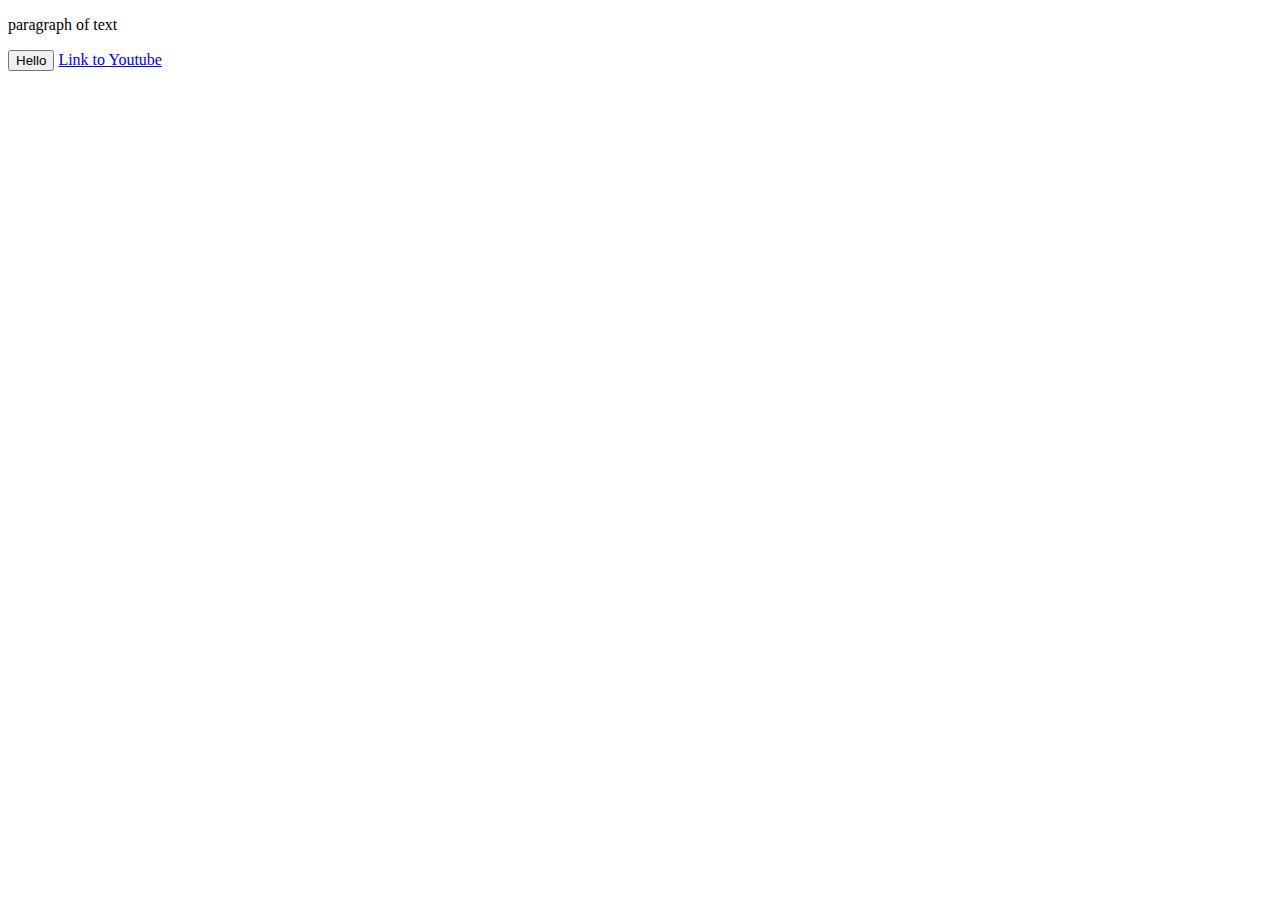
<file: intro-to-html/index.html>
<!DOCTYPE html>
<html>
    <head>
        <title>
            first website
        </title>
    </head>
    <body>
      <p>
        paragraph of text 
      </p>  

      <button>
        Hello
      </button>

      <a href="https://www.youtube.com/" target="_blank">
        Link to Youtube
      </a>
    </body>
</html>
</file>
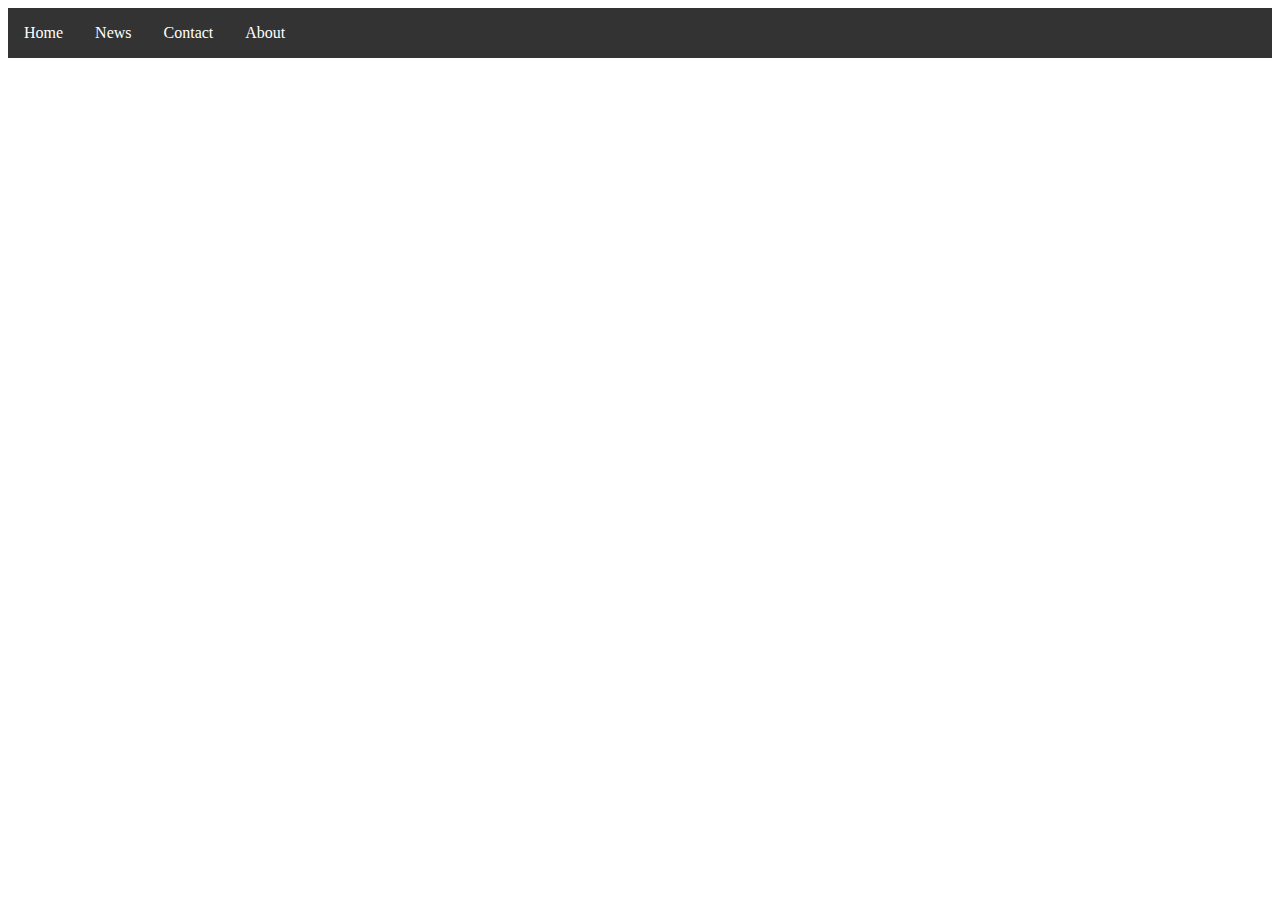
<file: practice.html>
<!DOCTYPE html>
<html>
<head>
<style>
ul {
  list-style-type: none;
  margin: 0;
  padding: 0;
  overflow: hidden;
  background-color: #333333;
}

li {
  float: left;
}

li a {
  display: block;
  color: white;
  text-align: center;
  padding: 16px;
  text-decoration: none;
}

li a:hover {
  background-color: #111111;
}
</style>
</head>
<body>

<ul>
  <li><a href="#home">Home</a></li>
  <li><a href="#news">News</a></li>
  <li><a href="#contact">Contact</a></li>
  <li><a href="#about">About</a></li>
</ul>

</body>
</html>
</file>
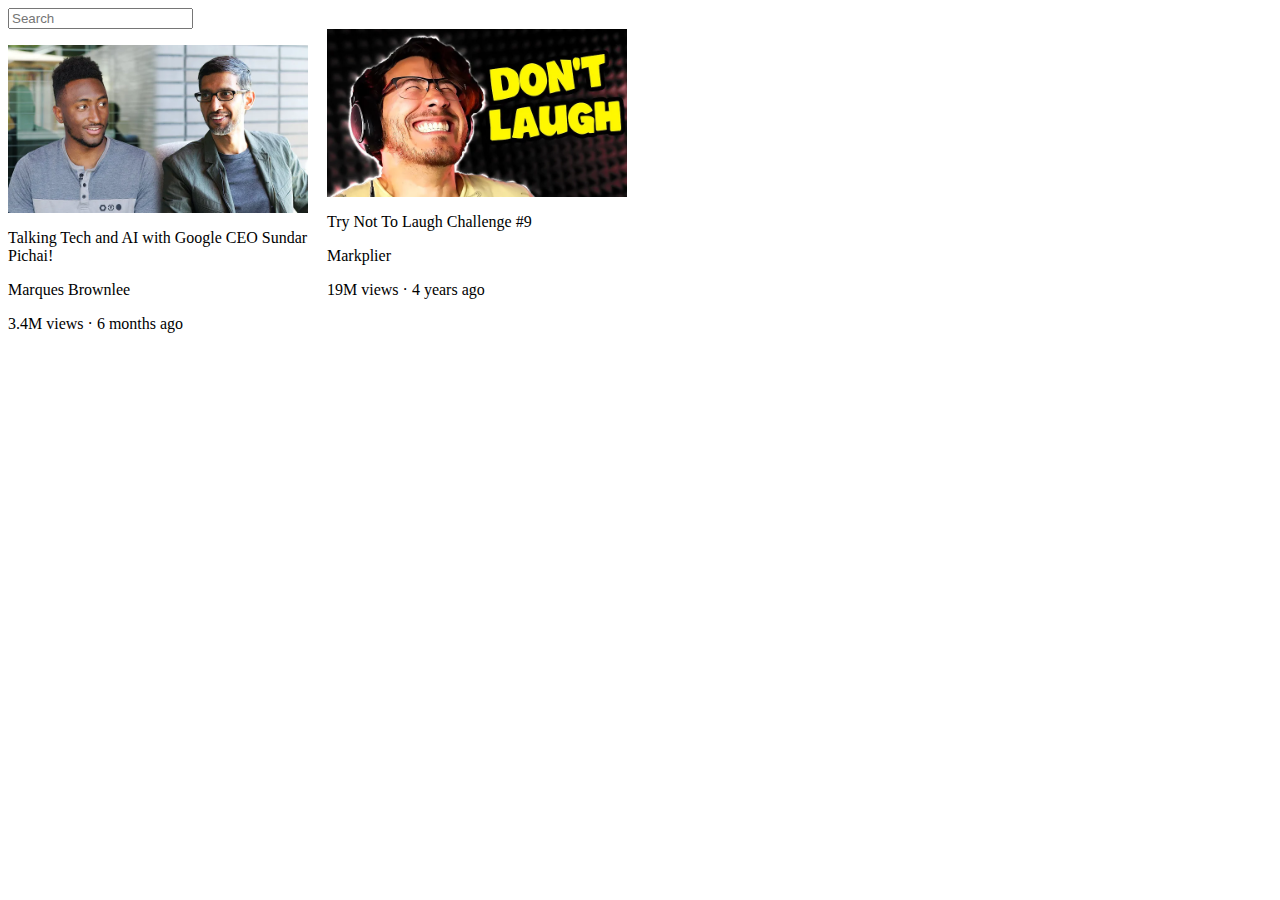
<file: youtube.html>
<!DOCTYPE html>
<html>
  <head>
    <title>Youtube.com Clone</title>
    <style>
     .thumbnail{
      width: 300px;
      display: block;
     }
     .search-bar{
      display: block;
     }
     .video-preview{
      width: 300px;
      display: inline-block;
      vertical-align: top;
      margin-right: 15px;
     }
     
    </style>
  </head>
  <body> 
    <input class="search-bar" type="searchbox" placeholder="Search">
    
  <div class="video-preview">
   <p class="video-author">
    <div>
      <img class="thumbnail" src="thumbnails/thumbnail-1.webp" >
    </div>
    <div></div>
     
  
    <p class="video-title">
     Talking Tech and AI with Google CEO Sundar Pichai!
   </p>
   <p class="video-author">
     Marques Brownlee
   </p>
   <p class="video-stats">
     3.4M views &#183; 6 months ago
   </p>
  </div>

  <div class="video-preview">
    <img class="thumbnail" src="thumbnails/thumbnail-2.webp" > 
  
    <p class="video-title">
    Try Not To Laugh Challenge #9
   </p>
     Markplier
   </p>
   <p class="video-stats">
     19M views &#183; 4 years ago
   </p>
  </div>


  </body>
</html>
</file>
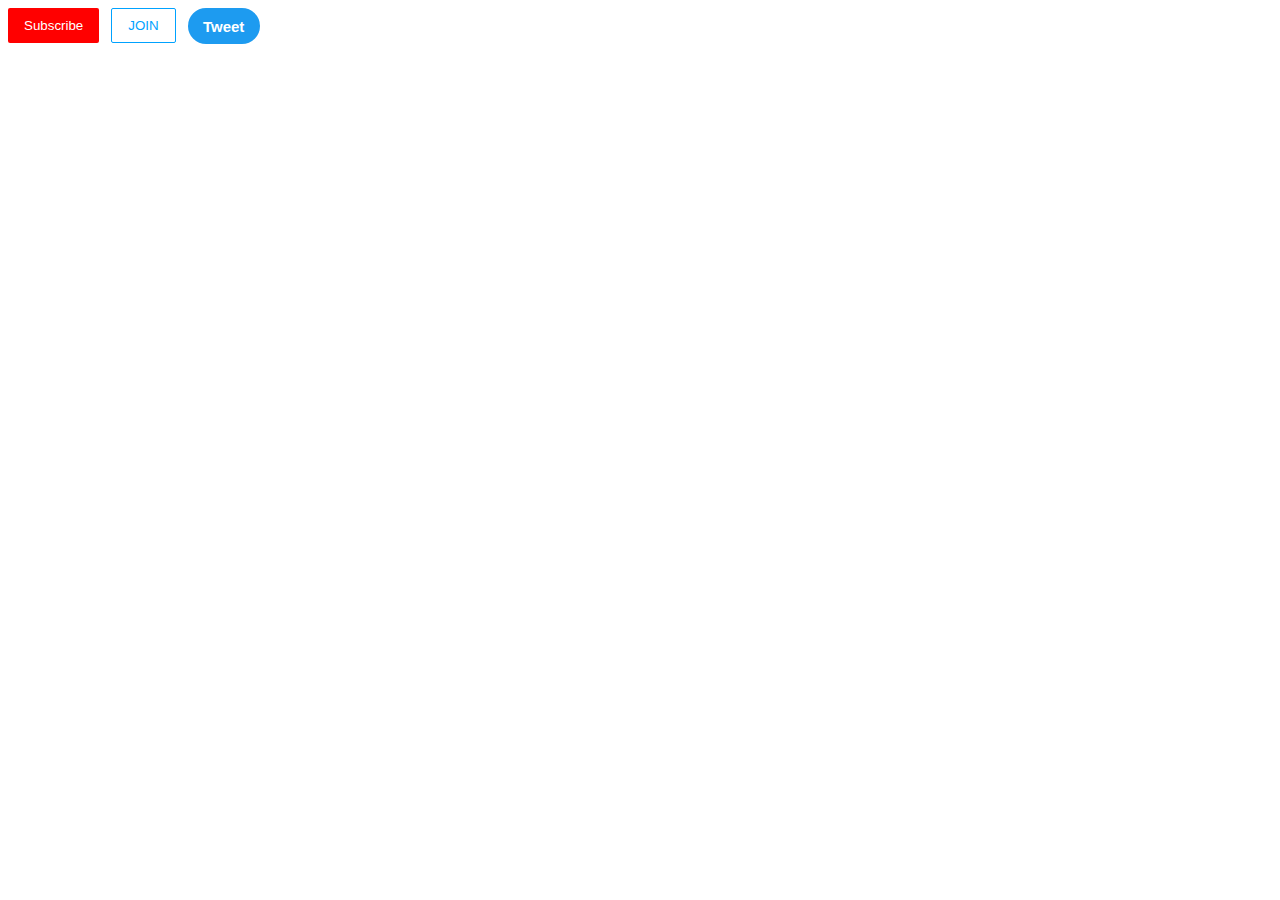
<file: intro-to-html/buttons.html>
<!DOCTYPE html>
<html>
  <head>
    <title>
      Buttons practice
    </title>
  <link rel="stylesheet" href="styles/buttons.css">
   </head>
   

  
  <body>
    <button 
class="subscribe-button">
  Subscribe
</button>

<button 
class="join-button">
  JOIN 
</button>

<button
 class="tweet-button">
 Tweet
</button>
  </body>
</html>
</file>
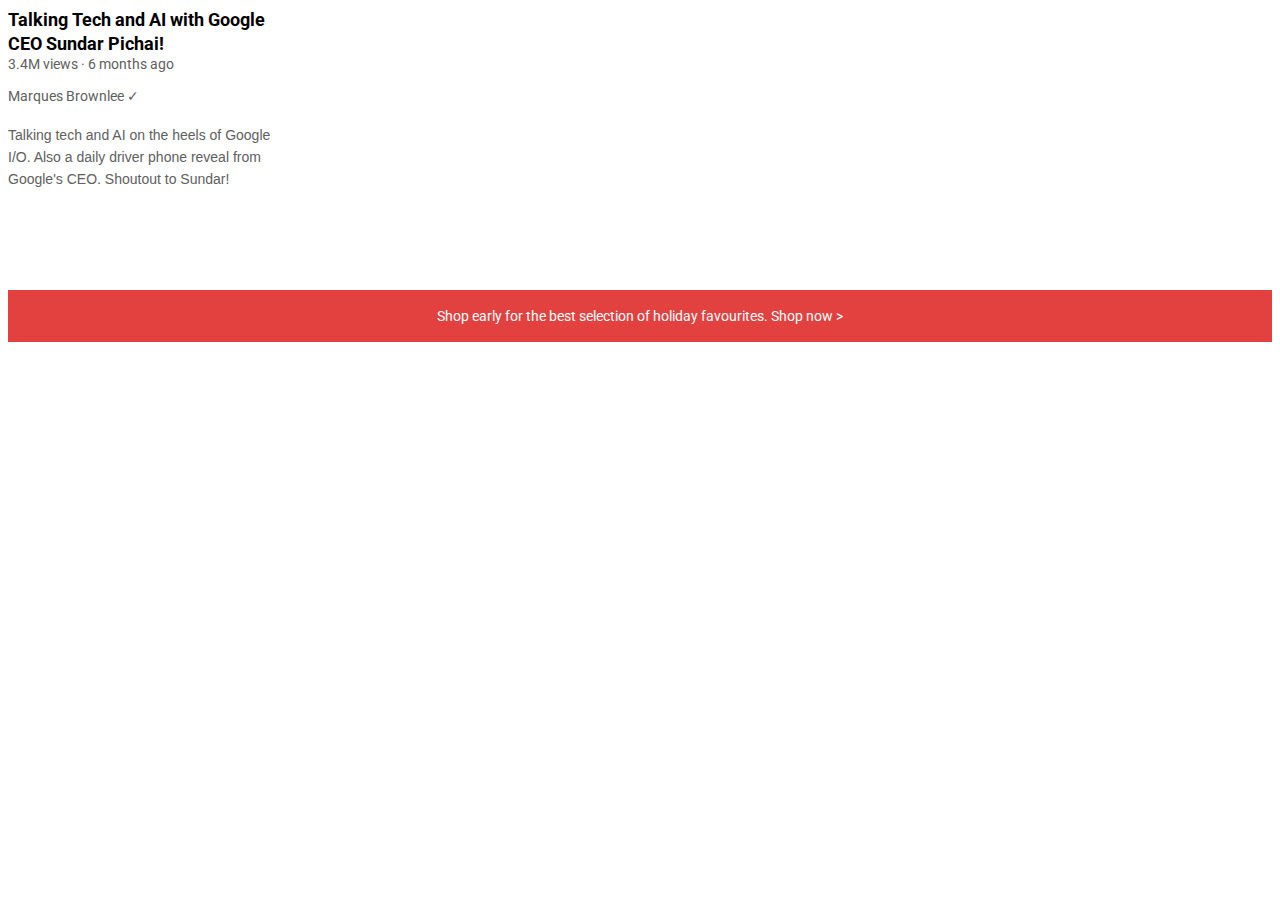
<file: intro-to-html/text.html>
<!DOCTYPE html>
<html>
  <head>
    <title>Text practice</title>
    <link rel="preconnect" href="https://fonts.googleapis.com">
<link rel="preconnect" href="https://fonts.gstatic.com" crossorigin>
<link href="https://fonts.googleapis.com/css2?family=Roboto:wght@400;700&display=swap" rel="stylesheet">
    <link rel="stylesheet" href="styles/text.css">
    


  </head>
  <body>
    <p class="video-title">
      Talking Tech and AI with Google CEO Sundar Pichai!
    </p>
    
    <p class="video-stats">
      3.4M views &#183; 6 months ago
    </p>
    
    <p class="video-author">
      Marques Brownlee &#10003;
    </p>
    
    <p class="video-description">
      Talking tech and AI on the heels of Google I/O. Also a daily driver phone reveal from Google's CEO. Shoutout to Sundar!
    </p>
    
    <p class="apple-text">
      Shop early for the best selection of holiday favourites. <span class="shop-link">Shop now &#62;</span>
    </p>
  </body>
</html>
</file>
<file: intro-to-html/styles/buttons.css>
.subscribe-button {
  background-color: red;
  color: white;
  border: none;
  cursor: pointer;
  transition: opacity 0.15s;
  padding-top: 10px;
  padding-bottom: 10px;
  padding-left: 16px;
  padding-right: 16px;
  vertical-align:top ;
  border-radius: 2px;

   }
   .subscribe-button:hover{
    opacity: 0.7;
    
   }
   .subscribe-button:active{
    opacity: 0.35;
    
   }

  .join-button {
    background-color: white;
    border-color: rgb(0, 162, 255);
    border-style: solid;
    border-width: 1px;
    color: rgb(0, 162, 255);
    padding-top: 9px;
  padding-bottom: 9px;
  padding-left: 16px;
  padding-right: 16px;
     border-radius: 2px;
    cursor: pointer;
    margin-left: 8px;
    transition:background-color 0.15s,color 0.15s ;
  }
  .join-button:hover{
    background-color:rgb(0, 162, 255); 
    color: white;
    }
    .join-button:active{
      opacity: 0.8;
    }

  

  .tweet-button {
    background-color:rgb(29, 155, 240);
    color: white;
    border: none;
    height: 36px;
    width: 72px;
    border-radius: 18px;
    font-weight: bold;
    font-size: 15px;
    cursor: pointer;
    margin-left: 8px;
    transition: box-shadow 0.15s;
    vertical-align: top;
   }
  .tweet-button:hover{
    box-shadow:5px 5px 10px rgba(0, 0, 0, 0.15);
  }
</file>
<file: intro-to-html/styles/text.css>
p {
  font-family: Roboto;
  margin-top: 0;
  margin-bottom: 0;
}

.video-title{
  font-weight: bold;
  font-size: 18px; 
  width: 280px;
  line-height:24px;
  margin-bottom: 0;
}

.video-stats{
 font-size: 14px;
  color:#606060;
  margin-top: 0;
  margin-bottom: 16px;
}

.video-author{
  color:#606060 ;
  font-size: 14px;
  margin-top: 0;
  margin-bottom: 20px;
}

.video-description{
  font-family: arial;
  font-size: 14px;
  color:#606060 ;
  width: 280px;
  line-height: 22px;
  margin-top: 0;
  margin-bottom: 100px;

}

.apple-text{
  font-size:14px;
  background-color: rgb(227, 65, 64);
  color: white;
  text-align: center;
  padding-top: 18px;
  padding-bottom: 18px;
  }

  .shop-link{
    cursor: pointer;
  }

  .shop-link:hover{
    text-decoration: underline;
  }
</file>
